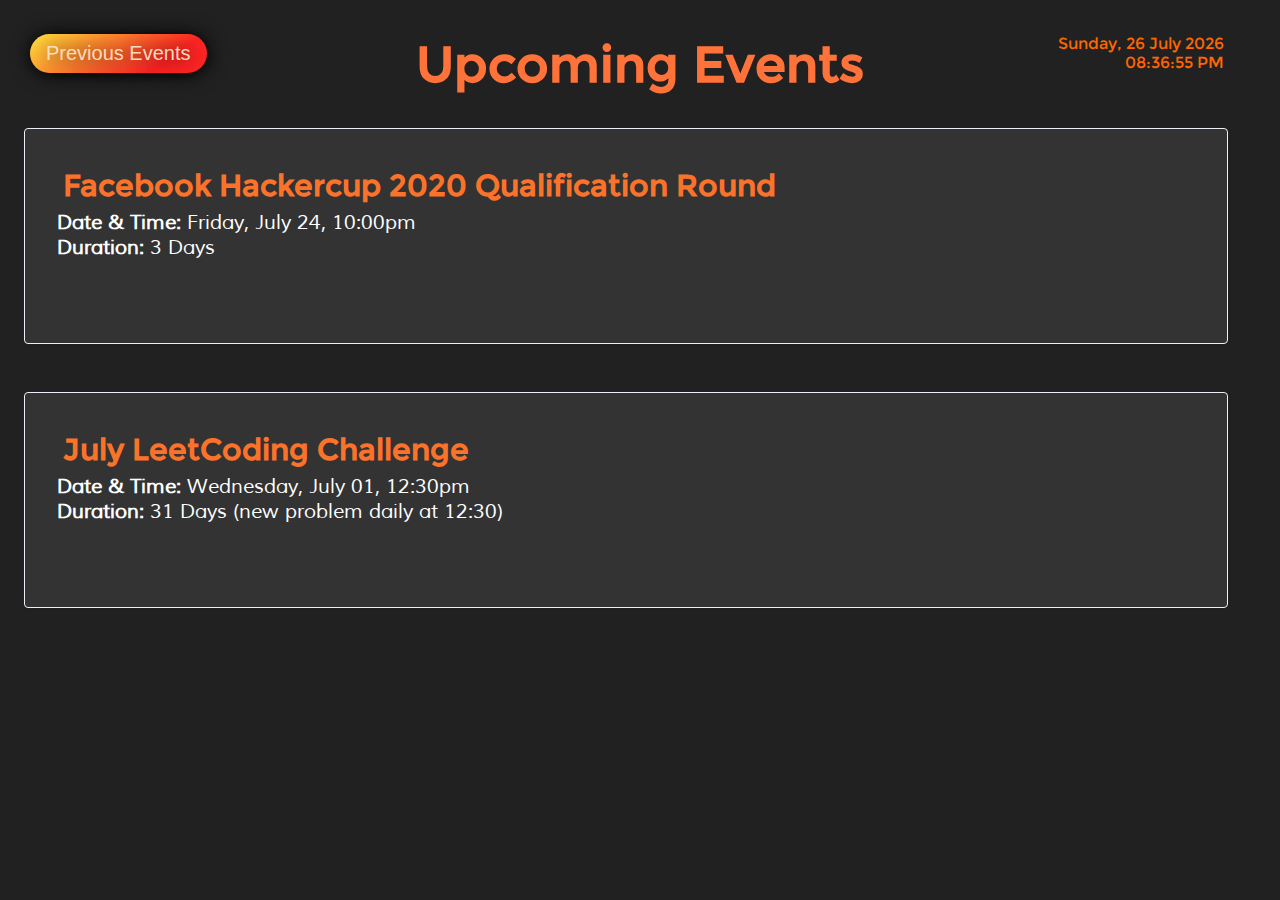
<file: index.html>
<!--Author: Anmol Agrawal-->
<!DOCTYPE html>
<html>

<head>
  <title>Next Events</title>
  <link href="style.css" rel="stylesheet">
  <script type="text/javascript" src="date_time.js"></script>
  <script type="text/javascript" src="index.js"></script>
  <script>
    timeLeftCalculator("Jul 24, 2020 22:30:00", "Jul 27, 2020 22:30:00", "FBHackercup2020QR");
    timeLeftCalculator("Jul 01, 2020 12:30:00", "Aug 01, 2020 12:30:00", "JulyLeetcodingChallenge");
    document.onkeydown = function(e) {
      if (e.ctrlKey && (e.keyCode === 67 || e.keyCode === 86 || e.keyCode === 85 || e.keyCode === 117)) {
        return false;
      }
      else if (e.ctrlKey && e.shiftKey && (e.keyCode === 67 || e.keyCode === 86 || e.keyCode === 73 || e.keyCode === 105)) {
        return false;
      }
      else {
        return true;
      }
    };
    $(document).keypress("u", function(e) {
      if(e.ctrlKey){
        return false;
      }
      else{
        return true;
      }
    });
  </script>
</head>

<body onLoad="startTime();">
  <header>
    <div style="position: absolute; left: 30px; text-align:left; z-index:1;">
      <a href="previous.html"><button class="btn" type="button" name="button">Previous Events</button></a>
    </div>
    <div style="position: absolute; width: 95%; right: 100; text-align: right; color: #ff6600;">
      <div id="DateDisplay"></div>
      <div id="clockDisplay"></div>
    </div>
  </header>
  <h1 class="heading">Upcoming Events</h1>
  <div class="content">
    <div class="title">
      <a href="https://www.facebook.com/codingcompetitions/hacker-cup/2020/qualification-round" target="_blank">
        <h4>Facebook Hackercup 2020 Qualification Round</h4>
      </a>
    </div>
    <div>
      <span class="span"><b>Date & Time:</b> Friday, July 24, 10:00pm</span><br />
      <span class="span"><b>Duration:</b> 3 Days </span><br />
      <span id="FBHackercup2020QR" class="span tr"></span>
    </div>
  </div>
  <div class="content">
    <div class="title">
      <a href="https://leetcode.com/explore/featured/card/july-leetcoding-challenge/" target="_blank">
        <h4>July LeetCoding Challenge</h4>
      </a>
    </div>
    <div>
      <span class="span"><b>Date & Time:</b> Wednesday, July 01, 12:30pm</span><br />
      <span class="span"><b>Duration:</b> 31 Days <span class="tr">
          <anm>(new problem daily at 12:30)</anm>
        </span></span><br />
      <span id="JulyLeetcodingChallenge" class="span tr"></span>
    </div>
  </div>
 </body>
</html>
</file>
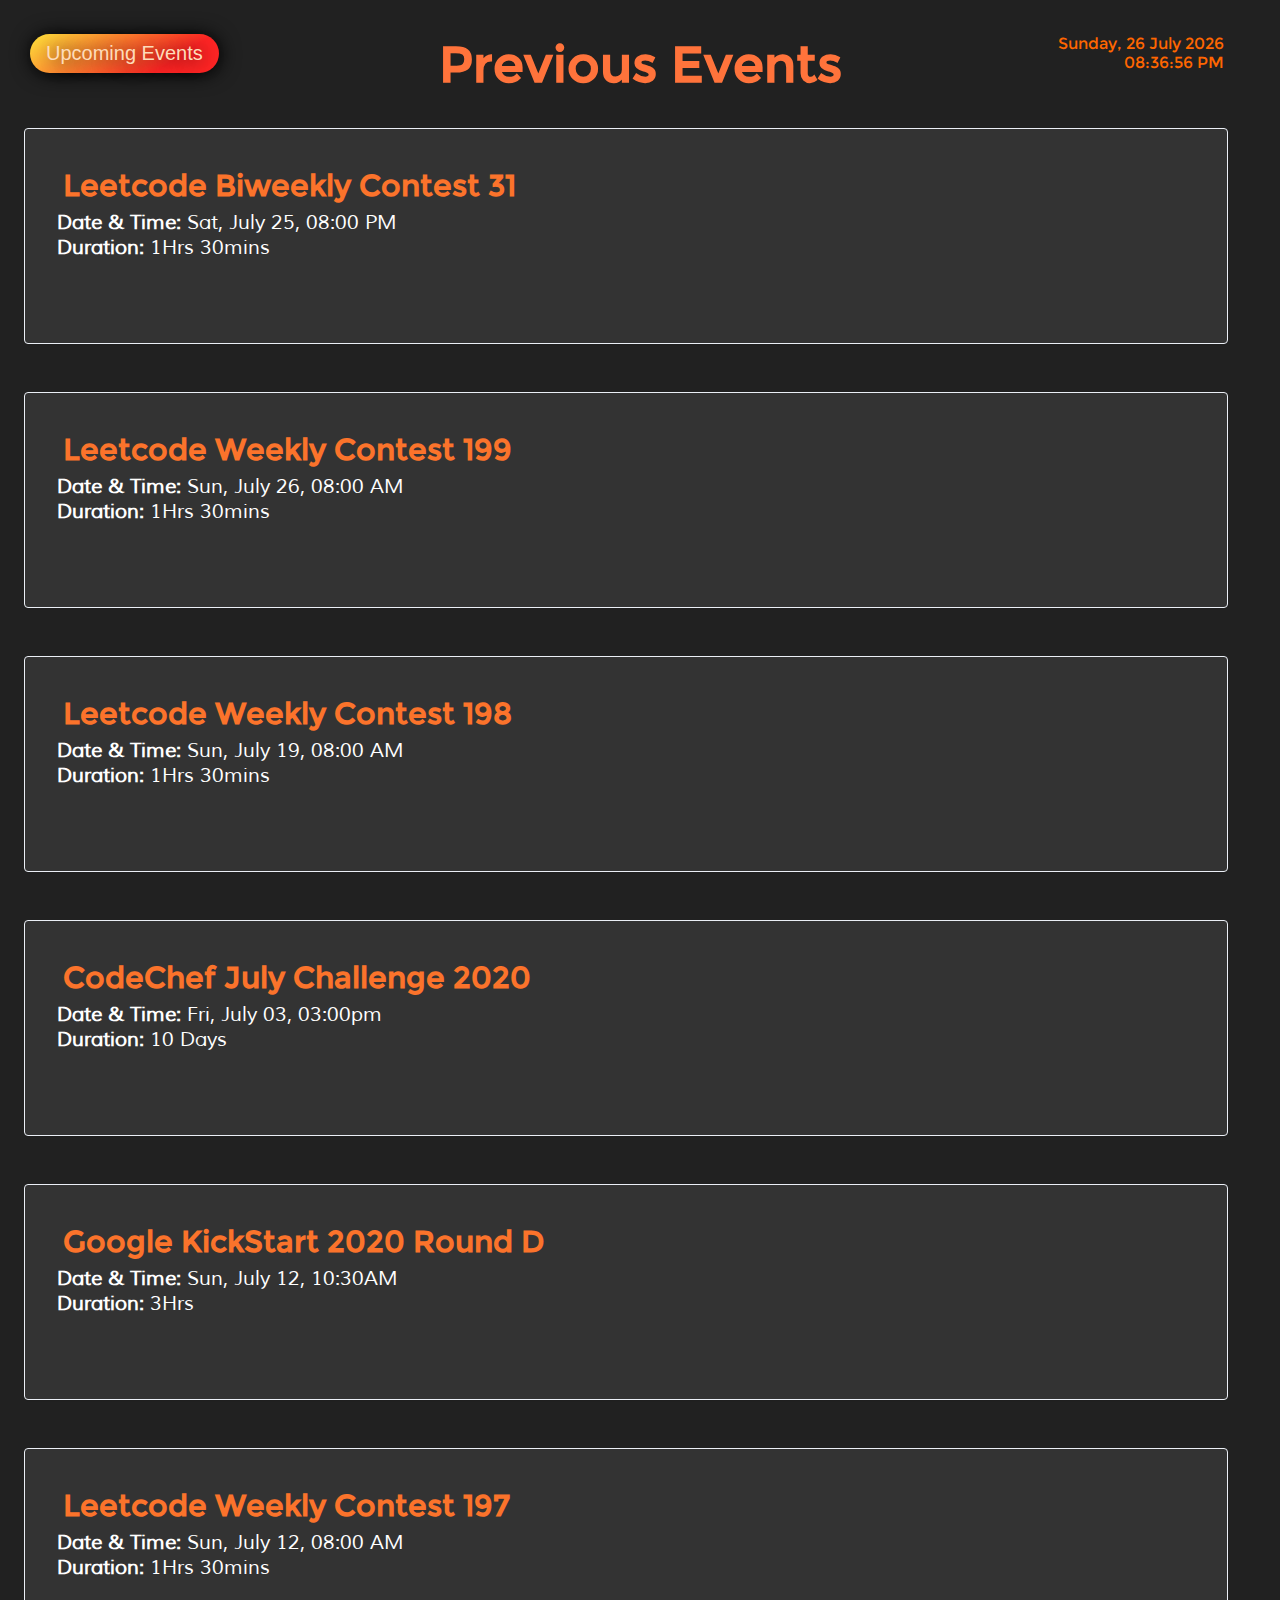
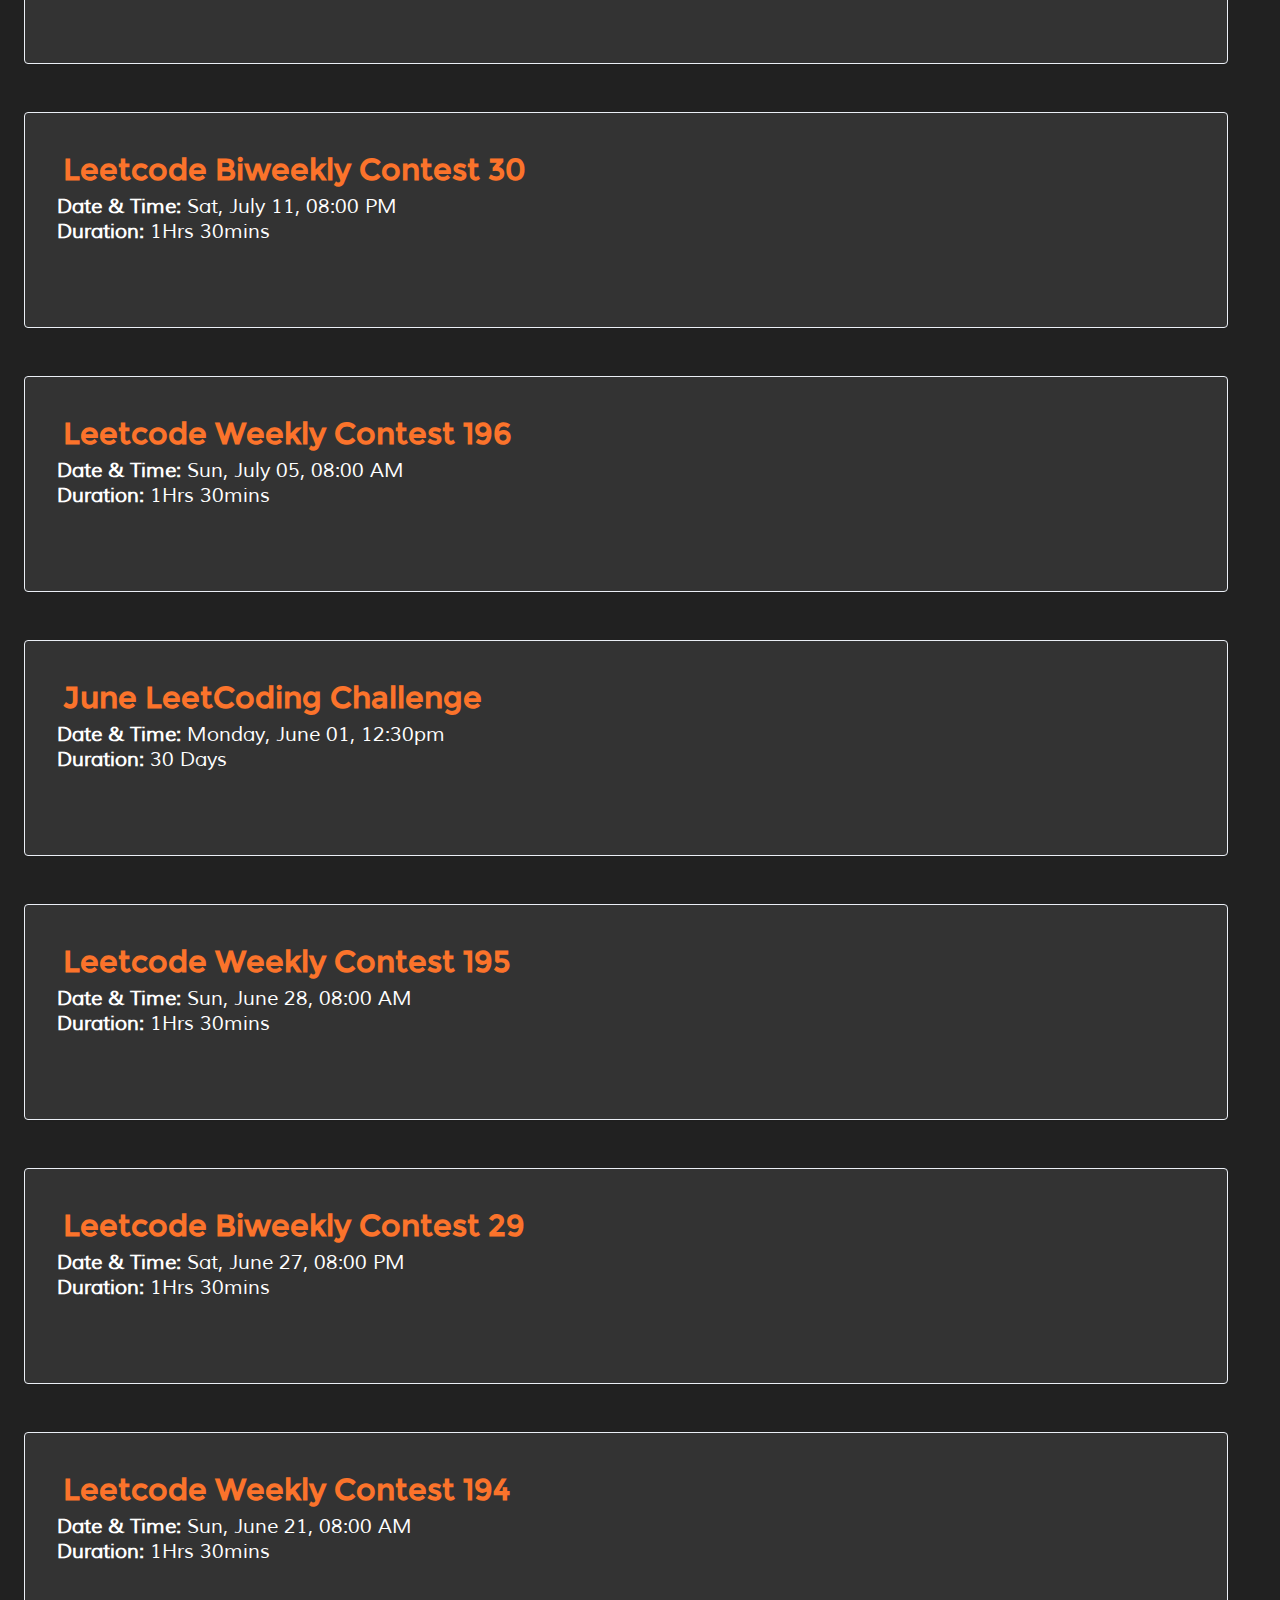
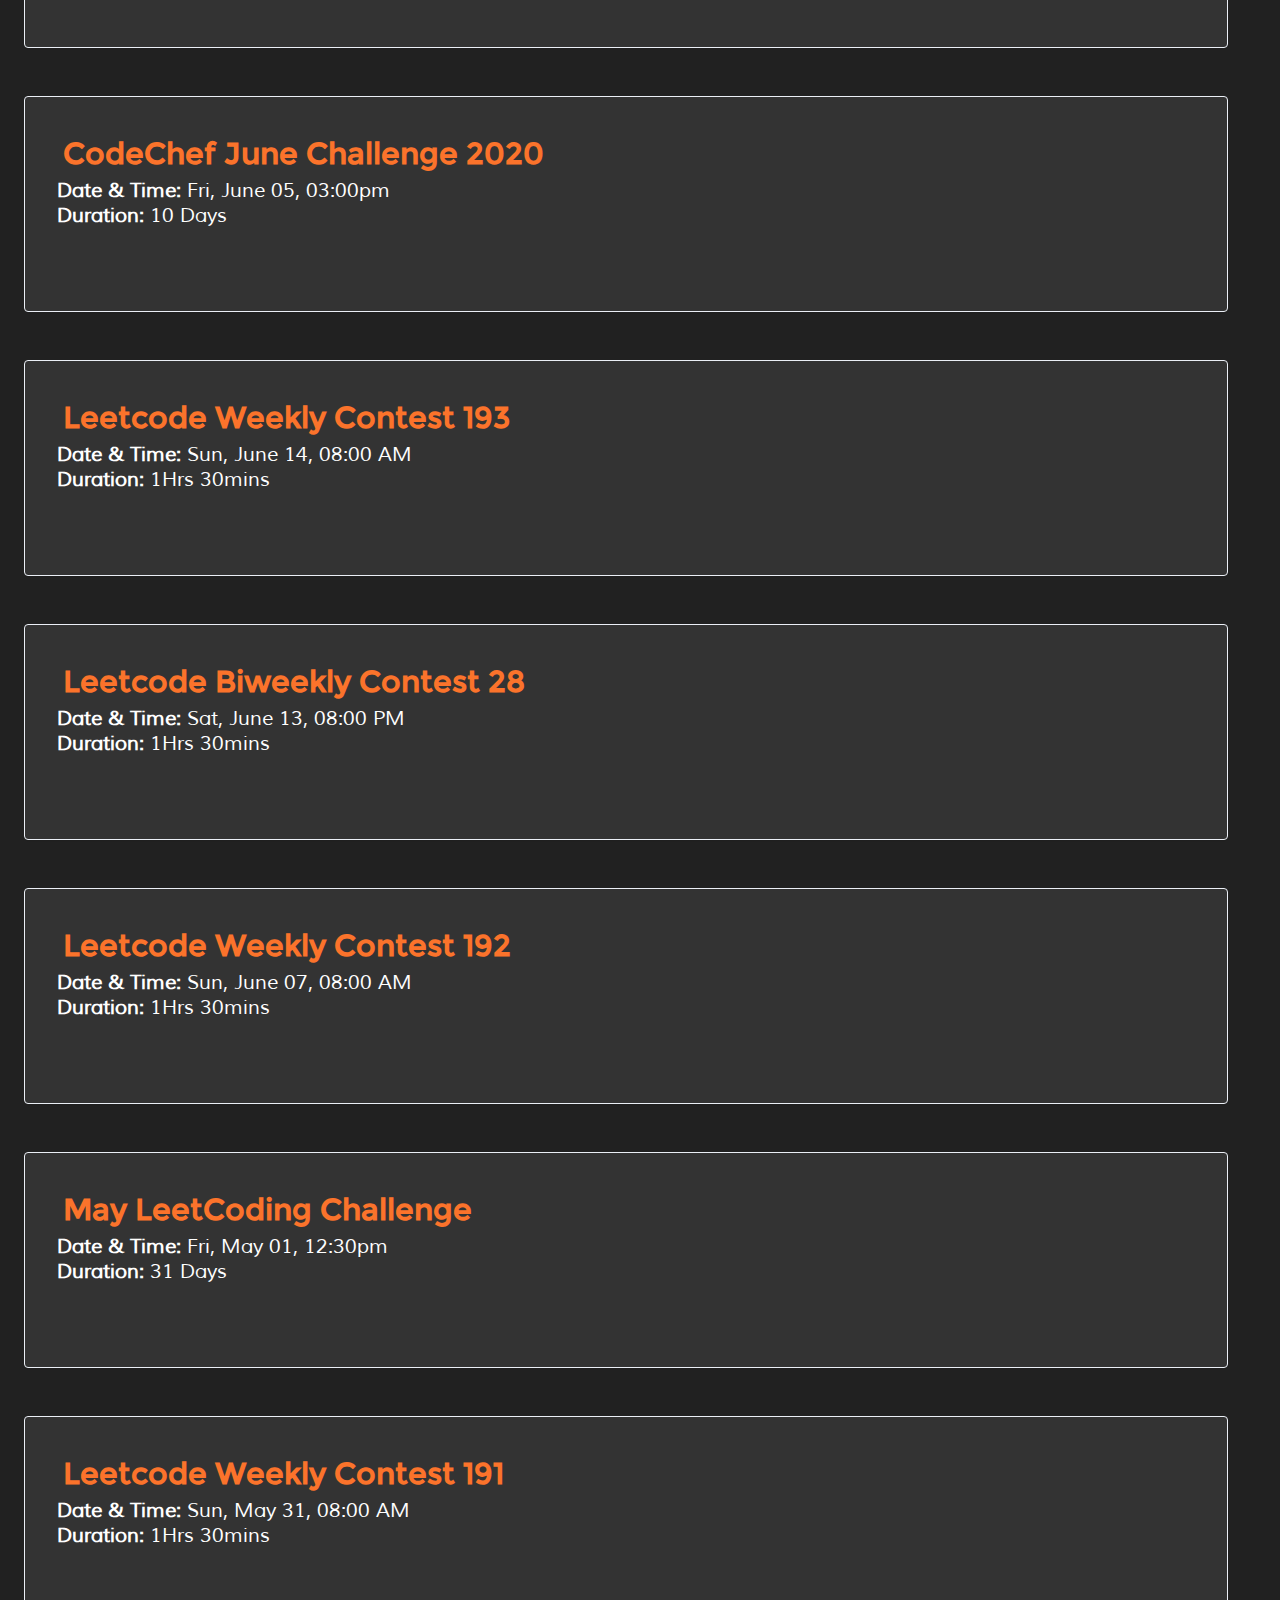
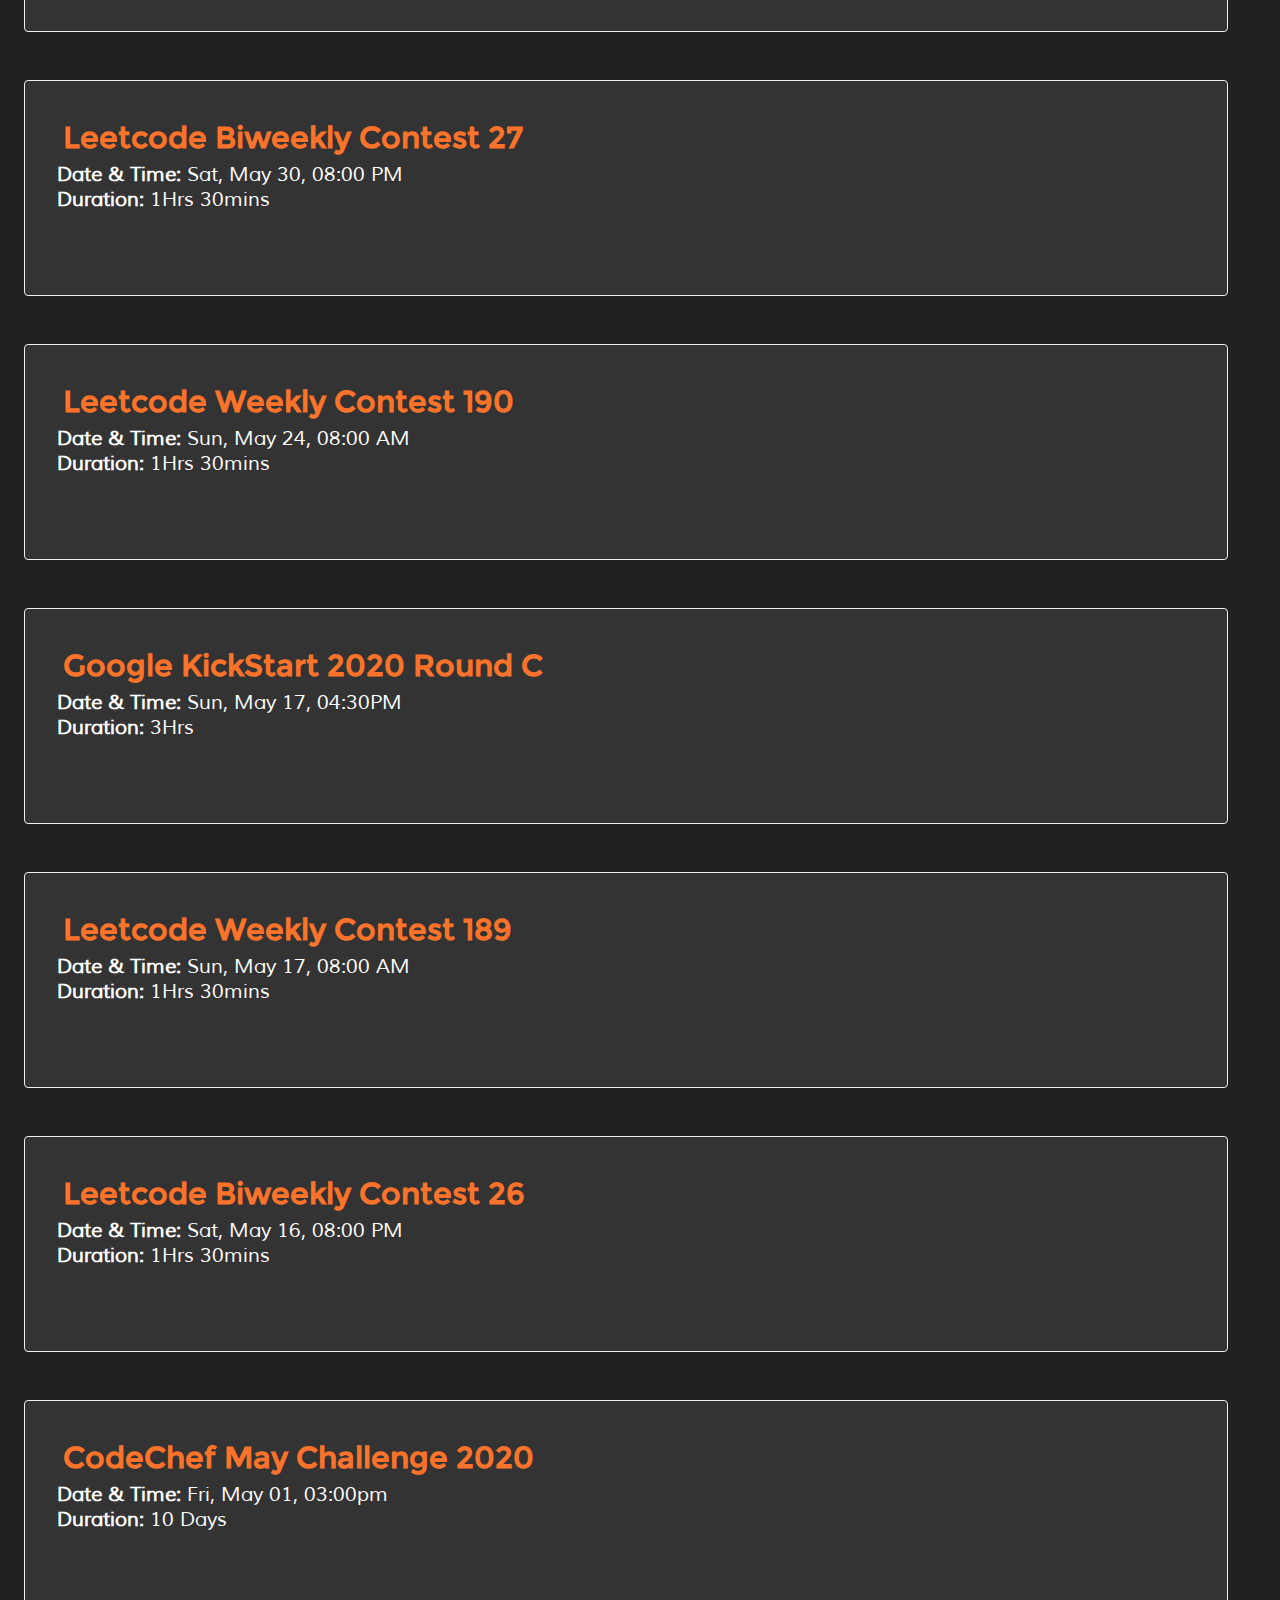
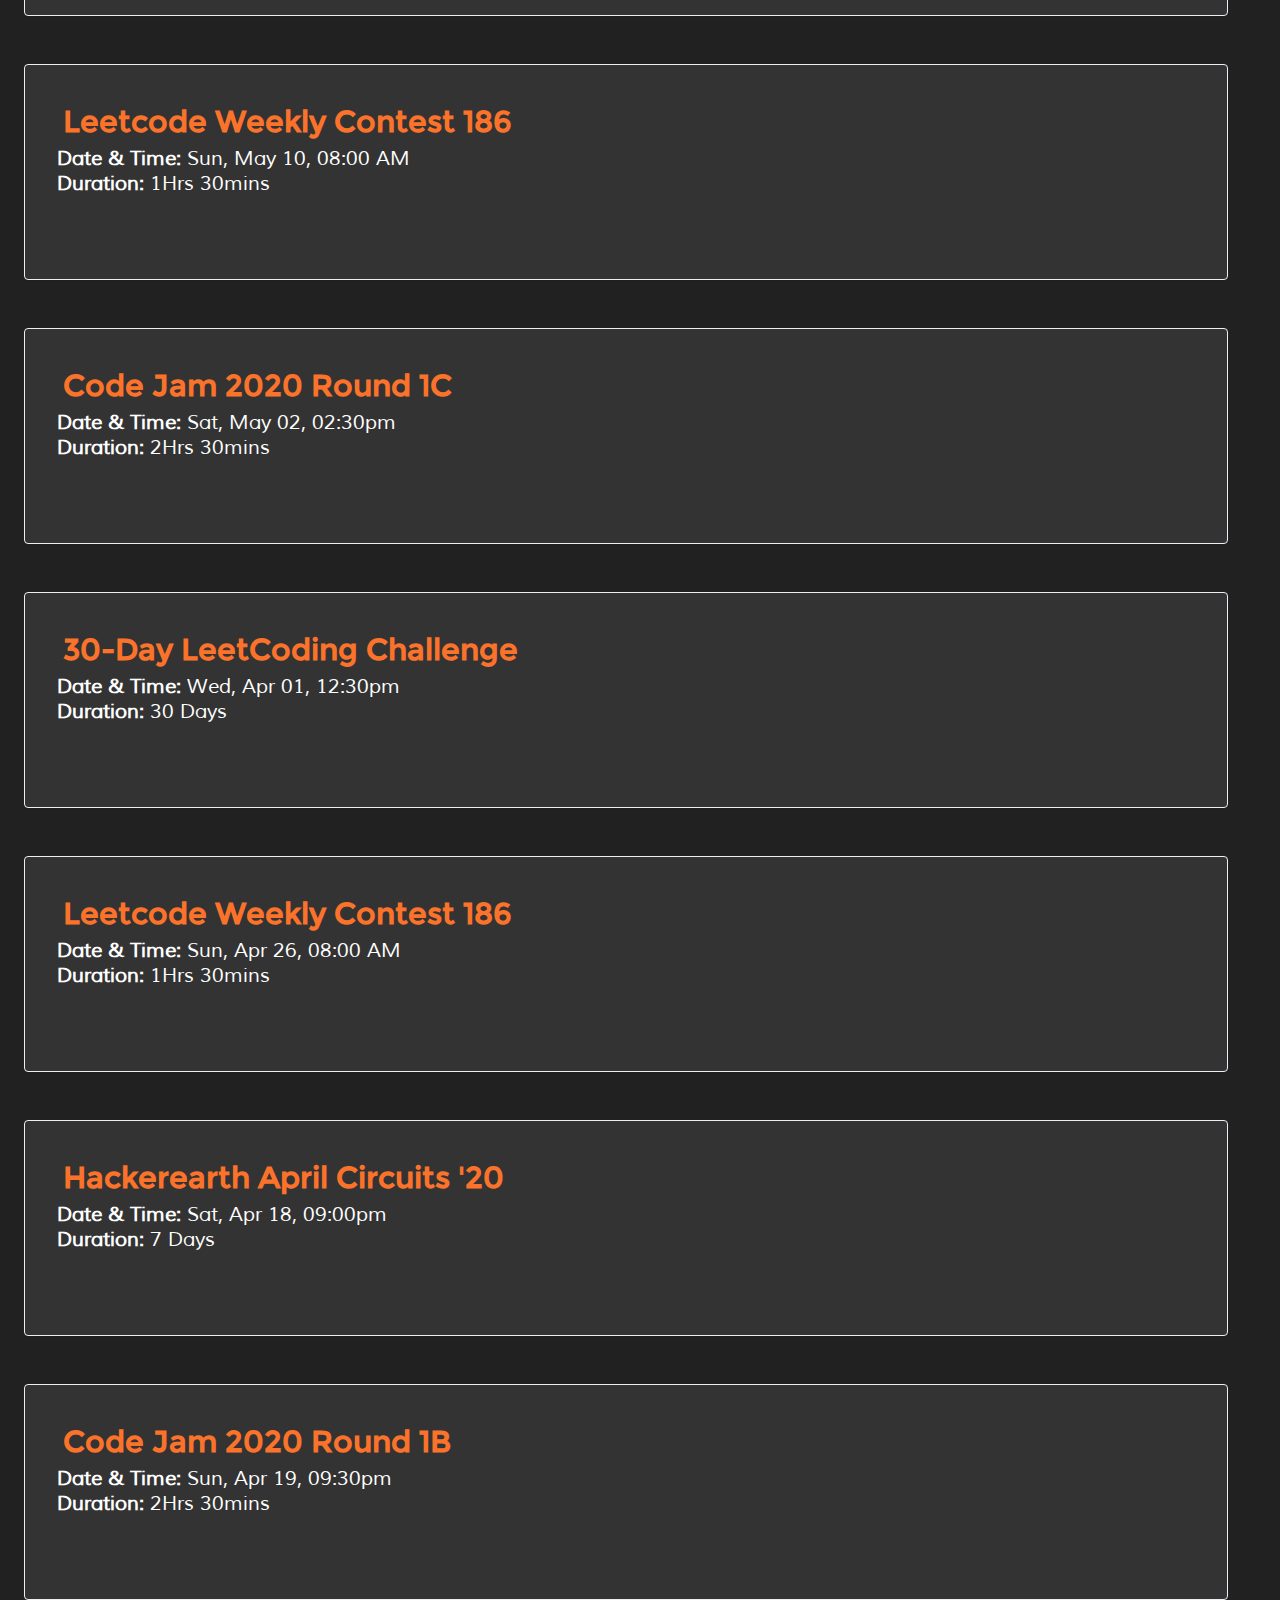
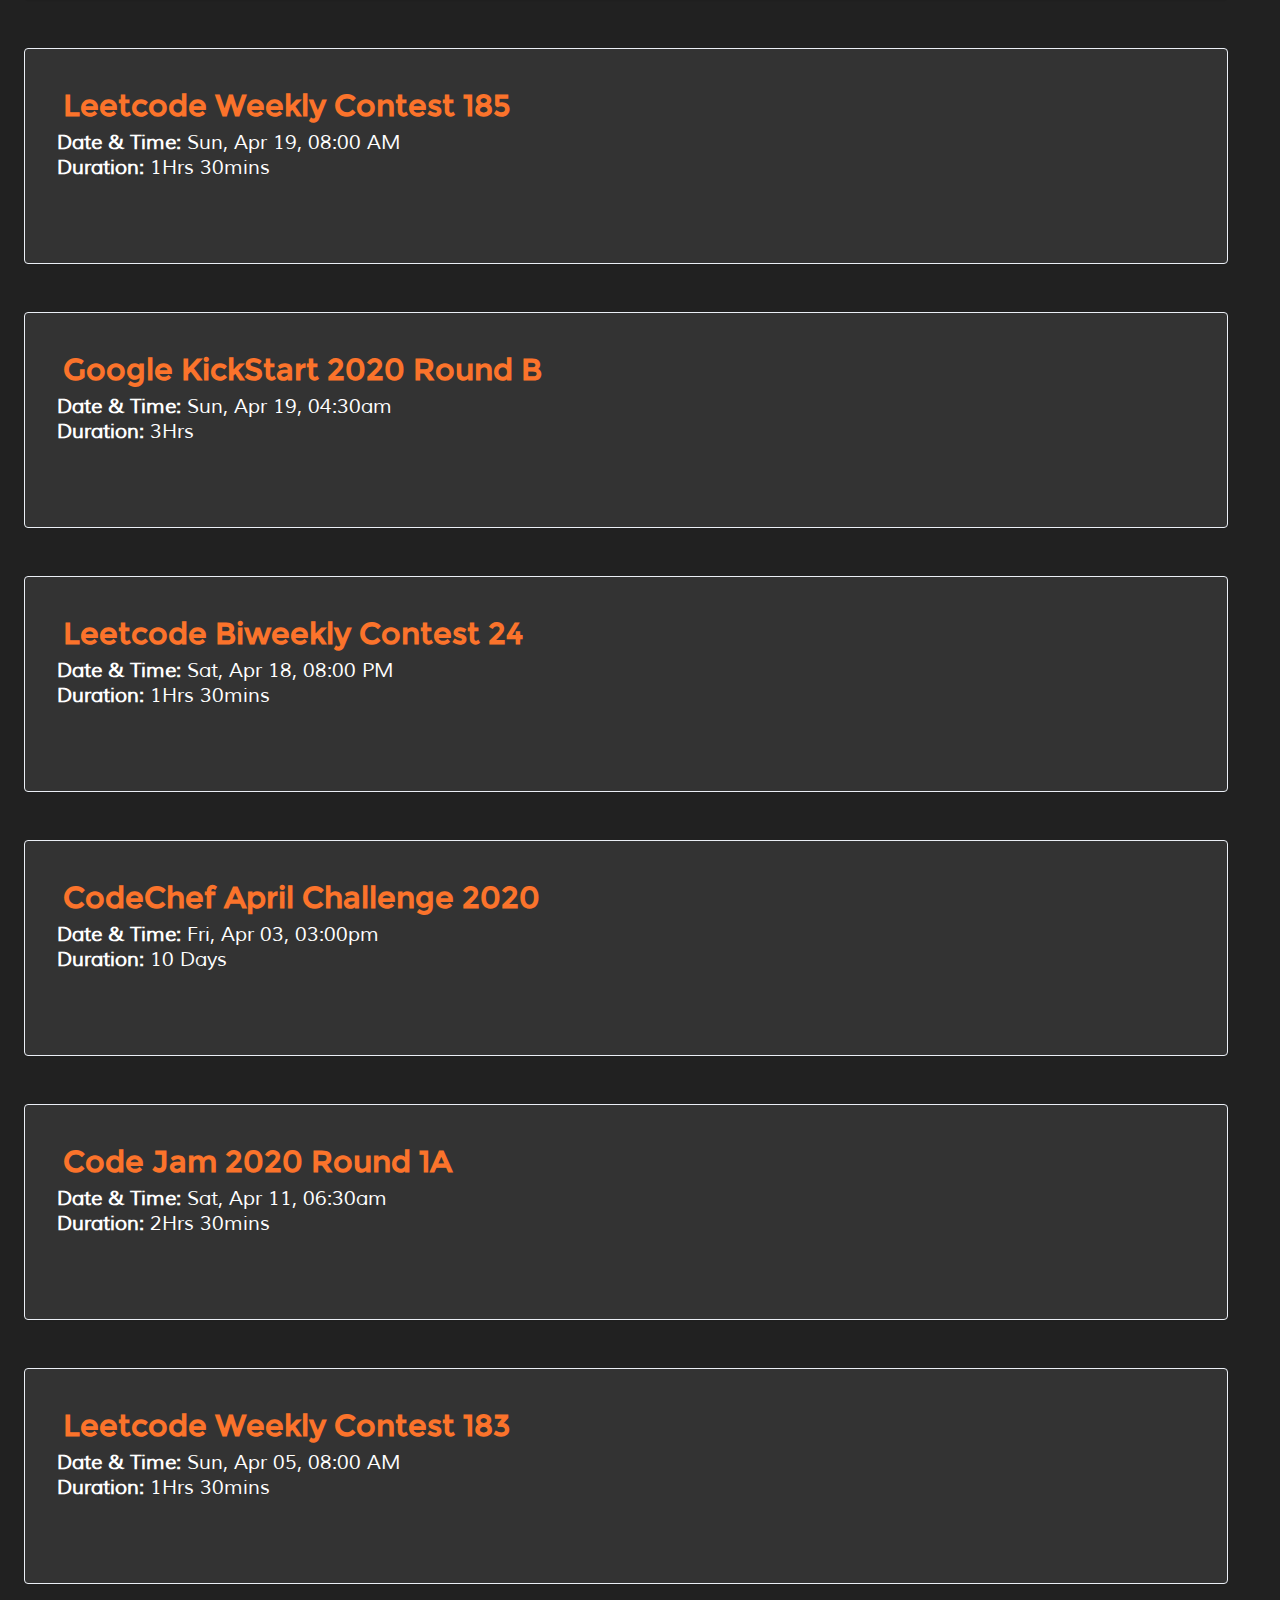
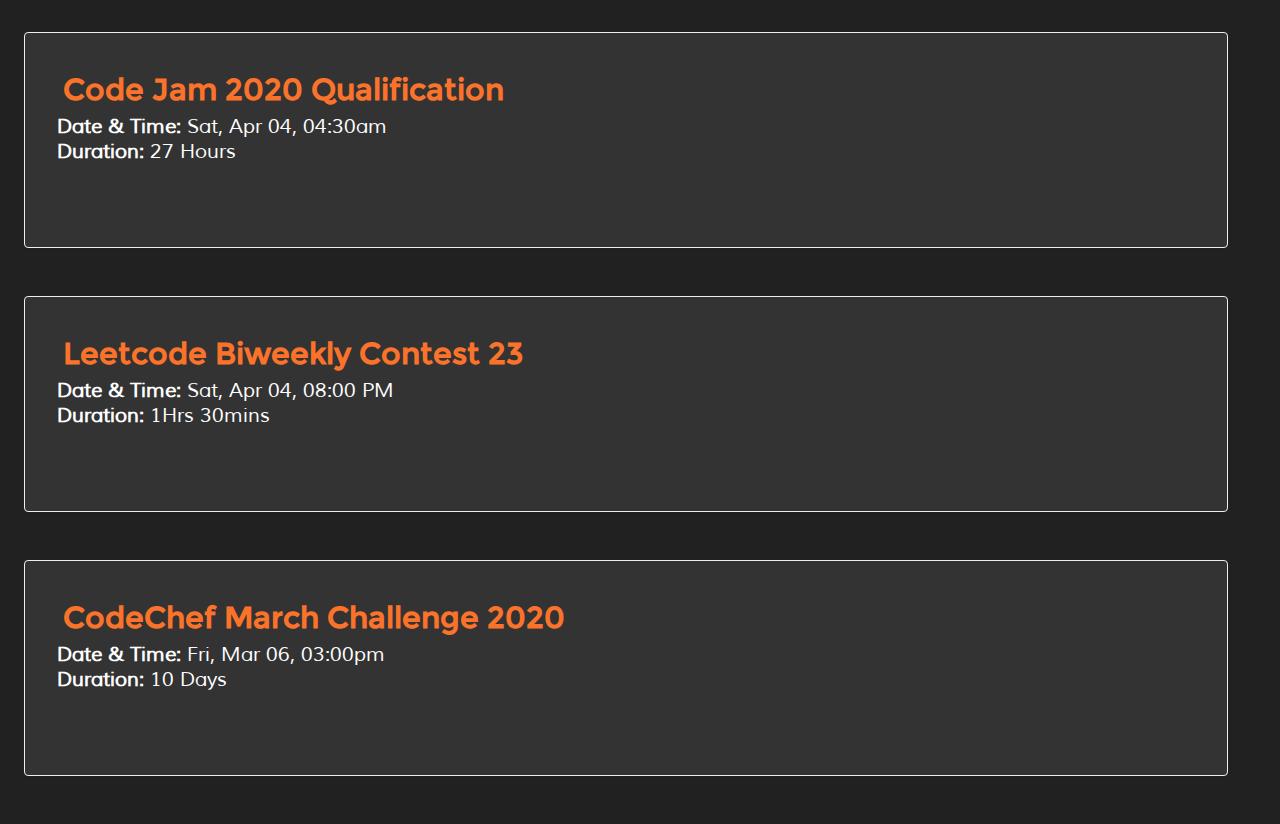
<file: previous.html>
<!--Author: Anmol Agrawal-->
<!DOCTYPE html>
<html>

<head>
  <title>Past Events</title>
  <link href="style.css" rel="stylesheet">
  <script type="text/javascript" src="date_time.js"></script>
  <script type="text/javascript" src="index.js"></script>
  <script>
    timeLeftCalculator("Jul 25, 2020 20:00:00", "Jul 25, 2020 21:30:00", "biweekly-contest-31");
    timeLeftCalculator("Jul 26, 2020 08:00:00", "Jul 26, 2020 09:30:00", "weekly-contest-199");
    timeLeftCalculator("Jul 19, 2020 08:00:00", "Jul 19, 2020 09:30:00", "weekly-contest-198");
    timeLeftCalculator("Jul 03, 2020 15:00:00", "Jul 13, 2020 15:00:00", "JULY20B");
    timeLeftCalculator("Jul 12, 2020 10:30:00", "Jul 12, 2020 13:30:00", "Kickstart2020D");
    timeLeftCalculator("Jul 12, 2020 08:00:00", "Jul 12, 2020 09:30:00", "weekly-contest-197");
    timeLeftCalculator("Jul 11, 2020 20:00:00", "Jul 11, 2020 21:30:00", "biweekly-contest-30");
    timeLeftCalculator("Jul 05, 2020 08:00:00", "Jul 05, 2020 09:30:00", "weekly-contest-196");
    timeLeftCalculator("Jun 01, 2020 12:30:00", "Jul 01, 2020 12:30:00", "JuneLeetcodingChallenge");
    timeLeftCalculator("Jun 28, 2020 08:00:00", "Jun 28, 2020 09:30:00", "weekly-contest-195");
    timeLeftCalculator("Jun 27, 2020 20:00:00", "Jun 27, 2020 21:30:00", "biweekly-contest-29");
    timeLeftCalculator("Jun 21, 2020 08:00:00", "Jun 21, 2020 09:30:00", "weekly-contest-194");
    timeLeftCalculator("Jun 05, 2020 15:00:00", "Jun 15, 2020 15:00:00", "JUNE20B");
    timeLeftCalculator("Jun 14, 2020 08:00:00", "Jun 14, 2020 09:30:00", "weekly-contest-193");
    timeLeftCalculator("Jun 13, 2020 20:00:00", "Jun 13, 2020 21:30:00", "biweekly-contest-28");
    timeLeftCalculator("Jun 07, 2020 08:00:00", "Jun 07, 2020 09:30:00", "weekly-contest-192");
    timeLeftCalculator("May 01, 2020 12:30:00", "Jun 01, 2020 12:30:00", "MayLeetcodingChallenge");
    timeLeftCalculator("May 31, 2020 08:00:00", "May 31, 2020 09:30:00", "weekly-contest-191");
    timeLeftCalculator("May 30, 2020 20:00:00", "May 30, 2020 21:30:00", "biweekly-contest-27");
    timeLeftCalculator("May 24, 2020 08:00:00", "May 24, 2020 09:30:00", "weekly-contest-190");
    timeLeftCalculator("May 17, 2020 16:30:00", "May 17, 2020 19:30:00", "Kickstart2020C");
    timeLeftCalculator("May 17, 2020 08:00:00", "May 17, 2020 09:30:00", "weekly-contest-189");
    timeLeftCalculator("May 16, 2020 20:00:00", "May 16, 2020 21:30:00", "biweekly-contest-26");
    timeLeftCalculator("May 01, 2020 15:00:00", "May 11, 2020 15:00:00", "MAY20B");
    timeLeftCalculator("May 10, 2020 08:00:00", "May 10, 2020 09:30:00", "weekly-contest-188");
    timeLeftCalculator("May 02, 2020 14:30:00", "May 02, 2020 17:00:00", "CodeJam2020R1C");
    timeLeftCalculator("Apr 01, 2020 12:30:00", "May 01, 2020 12:30:00", "30DayLeetcodingChallenge");
    timeLeftCalculator("Apr 26, 2020 08:00:00", "Apr 26, 2020 09:30:00", "weekly-contest-186");
    timeLeftCalculator("Apr 18, 2020 21:00:00", "Apr 25, 2020 21:00:00", "AprilCircuits20");
    timeLeftCalculator("Apr 19, 2020 21:30:00", "Apr 20, 2020 00:00:00", "CodeJam2020R1B");
    timeLeftCalculator("Apr 19, 2020 08:00:00", "Apr 19, 2020 09:30:00", "weekly-contest-185");
    timeLeftCalculator("Apr 19, 2020 04:30:00", "Apr 19, 2020 07:30:00", "Kickstart2020B");
    timeLeftCalculator("Apr 18, 2020 20:00:00", "Apr 18, 2020 21:30:00", "biweekly-contest-24");
    timeLeftCalculator("Apr 03, 2020 15:00:00", "Apr 13, 2020 15:00:00", "APRIL20B");
    timeLeftCalculator("Apr 11, 2020 06:30:00", "Apr 11, 2020 09:00:00", "CodeJam2020R1A");
    timeLeftCalculator("Apr 05, 2020 08:00:00", "Apr 05, 2020 09:30:00", "weekly-contest-183");
    timeLeftCalculator("Apr 04, 2020 04:30:00", "Apr 05, 2020 07:30:00", "CodeJam2020Q");
    timeLeftCalculator("Apr 04, 2020 20:00:00", "Apr 04, 2020 21:30:00", "biweekly-contest-23");
    timeLeftCalculator("Mar 06, 2020 15:00:00", "Mar 16, 2020 15:00:00", "MARCH20B");
    document.onkeydown = function(e) {
      if (e.ctrlKey && (e.keyCode === 67 || e.keyCode === 86 || e.keyCode === 85 || e.keyCode === 117)) {
        return false;
      }
      else if (e.ctrlKey && e.shiftKey && (e.keyCode === 67 || e.keyCode === 86 || e.keyCode === 73 || e.keyCode === 105)) {
        return false;
      }
      else {
        return true;
      }
    };
    $(document).keypress("u", function(e) {
      if(e.ctrlKey){
        return false;
      }
      else{
        return true;
      }
    });
  </script>
</head>

<body onLoad="startTime();">
  <header>
    <div style="position: absolute; left: 30px; text-align:left; z-index:1;">
      <a href="/next-events"><button class="btn" type="button" name="button">Upcoming Events</button></a>
    </div>
    <div style="position: absolute; width: 95%; right: 100; text-align: right; color: #ff6600;">
      <div id="DateDisplay"></div>
      <div id="clockDisplay"></div>
    </div>
  </header>
  <h1 class="heading">Previous Events</h1>
  <div class="content">
    <div class="title">
      <a href="https://leetcode.com/contest/biweekly-contest-31" target="_blank">
        <h4>Leetcode Biweekly Contest 31</h4>
      </a>
    </div>
    <div>
      <span class="span"><b>Date & Time:</b> Sat, July 25, 08:00 PM</span><br />
      <span class="span"><b>Duration:</b> 1Hrs 30mins </span><br />
      <span id="biweekly-contest-31" class="span tr"></span>
    </div>
  </div>
  <div class="content">
    <div class="title">
      <a href="https://leetcode.com/contest/weekly-contest-199" target="_blank">
        <h4>Leetcode Weekly Contest 199</h4>
      </a>
    </div>
    <div>
      <span class="span"><b>Date & Time:</b> Sun, July 26, 08:00 AM</span><br />
      <span class="span"><b>Duration:</b> 1Hrs 30mins </span><br />
      <span id="weekly-contest-199" class="span tr"></span>
    </div>
  </div>
  <div class="content">
    <div class="title">
      <a href="https://leetcode.com/contest/weekly-contest-198" target="_blank">
        <h4>Leetcode Weekly Contest 198</h4>
      </a>
    </div>
    <div>
      <span class="span"><b>Date & Time:</b> Sun, July 19, 08:00 AM</span><br />
      <span class="span"><b>Duration:</b> 1Hrs 30mins </span><br />
      <span id="weekly-contest-198" class="span tr"></span>
    </div>
  </div>
  <div class="content">
    <div class="title">
      <a href="https://www.codechef.com/JULY20B" target="_blank">
        <h4>CodeChef July Challenge 2020</h4>
      </a>
    </div>
    <div>
      <span class="span"><b>Date & Time:</b> Fri, July 03, 03:00pm</span><br />
      <span class="span"><b>Duration:</b> 10 Days </span><br />
      <span id="JULY20B" class="span tr"></span>
    </div>
  </div>
  <div class="content">
    <div class="title">
      <a href="https://codingcompetitions.withgoogle.com/kickstart" target="_blank">
        <h4>Google KickStart 2020 Round D</h4>
      </a>
    </div>
    <div>
      <span class="span"><b>Date & Time:</b> Sun, July 12, 10:30AM</span><br />
      <span class="span"><b>Duration:</b> 3Hrs </span><br />
      <span id="Kickstart2020D" class="span tr"></span>
    </div>
  </div>
  <div class="content">
    <div class="title">
      <a href="https://leetcode.com/contest/weekly-contest-197" target="_blank">
        <h4>Leetcode Weekly Contest 197</h4>
      </a>
    </div>
    <div>
      <span class="span"><b>Date & Time:</b> Sun, July 12, 08:00 AM</span><br />
      <span class="span"><b>Duration:</b> 1Hrs 30mins </span><br />
      <span id="weekly-contest-197" class="span tr"></span>
    </div>
  </div>
  <div class="content">
    <div class="title">
      <a href="https://leetcode.com/contest/biweekly-contest-30" target="_blank">
        <h4>Leetcode Biweekly Contest 30</h4>
      </a>
    </div>
    <div>
      <span class="span"><b>Date & Time:</b> Sat, July 11, 08:00 PM</span><br />
      <span class="span"><b>Duration:</b> 1Hrs 30mins </span><br />
      <span id="biweekly-contest-30" class="span tr"></span>
    </div>
  </div>
  <div class="content">
    <div class="title">
      <a href="https://leetcode.com/contest/weekly-contest-196" target="_blank">
        <h4>Leetcode Weekly Contest 196</h4>
      </a>
    </div>
    <div>
      <span class="span"><b>Date & Time:</b> Sun, July 05, 08:00 AM</span><br />
      <span class="span"><b>Duration:</b> 1Hrs 30mins </span><br />
      <span id="weekly-contest-196" class="span tr"></span>
    </div>
  </div>
  <div class="content">
    <div class="title">
      <a href="https://leetcode.com/explore/featured/card/june-leetcoding-challenge/" target="_blank">
        <h4>June LeetCoding Challenge</h4>
      </a>
    </div>
    <div>
      <span class="span"><b>Date & Time:</b> Monday, June 01, 12:30pm</span><br />
      <span class="span"><b>Duration:</b> 30 Days </span><br />
      <span id="JuneLeetcodingChallenge" class="span tr"></span>
    </div>
  </div>
  <div class="content">
    <div class="title">
      <a href="https://leetcode.com/contest/weekly-contest-195" target="_blank">
        <h4>Leetcode Weekly Contest 195</h4>
      </a>
    </div>
    <div>
      <span class="span"><b>Date & Time:</b> Sun, June 28, 08:00 AM</span><br />
      <span class="span"><b>Duration:</b> 1Hrs 30mins </span><br />
      <span id="weekly-contest-195" class="span tr"></span>
    </div>
  </div>
  <div class="content">
    <div class="title">
      <a href="https://leetcode.com/contest/biweekly-contest-29" target="_blank">
        <h4>Leetcode Biweekly Contest 29</h4>
      </a>
    </div>
    <div>
      <span class="span"><b>Date & Time:</b> Sat, June 27, 08:00 PM</span><br />
      <span class="span"><b>Duration:</b> 1Hrs 30mins </span><br />
      <span id="biweekly-contest-29" class="span tr"></span>
    </div>
  </div>
  <div class="content">
    <div class="title">
      <a href="https://leetcode.com/contest/weekly-contest-194" target="_blank">
        <h4>Leetcode Weekly Contest 194</h4>
      </a>
    </div>
    <div>
      <span class="span"><b>Date & Time:</b> Sun, June 21, 08:00 AM</span><br />
      <span class="span"><b>Duration:</b> 1Hrs 30mins </span><br />
      <span id="weekly-contest-194" class="span tr"></span>
    </div>
  </div>
  <div class="content">
    <div class="title">
      <a href="https://www.codechef.com/JUNE20B" target="_blank">
        <h4>CodeChef June Challenge 2020</h4>
      </a>
    </div>
    <div>
      <span class="span"><b>Date & Time:</b> Fri, June 05, 03:00pm</span><br />
      <span class="span"><b>Duration:</b> 10 Days </span><br />
      <span id="JUNE20B" class="span tr"></span>
    </div>
  </div>
  <div class="content">
    <div class="title">
      <a href="https://leetcode.com/contest/weekly-contest-193" target="_blank">
        <h4>Leetcode Weekly Contest 193</h4>
      </a>
    </div>
    <div>
      <span class="span"><b>Date & Time:</b> Sun, June 14, 08:00 AM</span><br />
      <span class="span"><b>Duration:</b> 1Hrs 30mins </span><br />
      <span id="weekly-contest-193" class="span tr"></span>
    </div>
  </div>
  <div class="content">
    <div class="title">
      <a href="https://leetcode.com/contest/biweekly-contest-28" target="_blank">
        <h4>Leetcode Biweekly Contest 28</h4>
      </a>
    </div>
    <div>
      <span class="span"><b>Date & Time:</b> Sat, June 13, 08:00 PM</span><br />
      <span class="span"><b>Duration:</b> 1Hrs 30mins </span><br />
      <span id="biweekly-contest-28" class="span tr"></span>
    </div>
  </div>
  <div class="content">
    <div class="title">
      <a href="https://leetcode.com/contest/weekly-contest-192" target="_blank">
        <h4>Leetcode Weekly Contest 192</h4>
      </a>
    </div>
    <div>
      <span class="span"><b>Date & Time:</b> Sun, June 07, 08:00 AM</span><br />
      <span class="span"><b>Duration:</b> 1Hrs 30mins </span><br />
      <span id="weekly-contest-192" class="span tr"></span>
    </div>
  </div>
  <div class="content">
    <div class="title">
      <a href="https://leetcode.com/explore/featured/card/may-leetcoding-challenge/" target="_blank">
        <h4>May LeetCoding Challenge</h4>
      </a>
    </div>
    <div>
      <span class="span"><b>Date & Time:</b> Fri, May 01, 12:30pm</span><br />
      <span class="span"><b>Duration:</b> 31 Days </span><br />
      <span id="MayLeetcodingChallenge" class="span tr"></span>
    </div>
  </div>
  <div class="content">
    <div class="title">
      <a href="https://leetcode.com/contest/weekly-contest-191" target="_blank">
        <h4>Leetcode Weekly Contest 191</h4>
      </a>
    </div>
    <div>
      <span class="span"><b>Date & Time:</b> Sun, May 31, 08:00 AM</span><br />
      <span class="span"><b>Duration:</b> 1Hrs 30mins </span><br />
      <span id="weekly-contest-191" class="span tr"></span>
    </div>
  </div>
  <div class="content">
    <div class="title">
      <a href="https://leetcode.com/contest/biweekly-contest-27" target="_blank">
        <h4>Leetcode Biweekly Contest 27</h4>
      </a>
    </div>
    <div>
      <span class="span"><b>Date & Time:</b> Sat, May 30, 08:00 PM</span><br />
      <span class="span"><b>Duration:</b> 1Hrs 30mins </span><br />
      <span id="biweekly-contest-27" class="span tr"></span>
    </div>
  </div>
  <div class="content">
    <div class="title">
      <a href="https://leetcode.com/contest/weekly-contest-190" target="_blank">
        <h4>Leetcode Weekly Contest 190</h4>
      </a>
    </div>
    <div>
      <span class="span"><b>Date & Time:</b> Sun, May 24, 08:00 AM</span><br />
      <span class="span"><b>Duration:</b> 1Hrs 30mins </span><br />
      <span id="weekly-contest-190" class="span tr"></span>
    </div>
  </div>
  <div class="content">
    <div class="title">
      <a href="https://codingcompetitions.withgoogle.com/kickstart" target="_blank">
        <h4>Google KickStart 2020 Round C</h4>
      </a>
    </div>
    <div>
      <span class="span"><b>Date & Time:</b> Sun, May 17, 04:30PM</span><br />
      <span class="span"><b>Duration:</b> 3Hrs </span><br />
      <span id="Kickstart2020C" class="span tr"></span>
    </div>
  </div>
  <div class="content">
    <div class="title">
      <a href="https://leetcode.com/contest/weekly-contest-189" target="_blank">
        <h4>Leetcode Weekly Contest 189</h4>
      </a>
    </div>
    <div>
      <span class="span"><b>Date & Time:</b> Sun, May 17, 08:00 AM</span><br />
      <span class="span"><b>Duration:</b> 1Hrs 30mins </span><br />
      <span id="weekly-contest-189" class="span tr"></span>
    </div>
  </div>
  <div class="content">
    <div class="title">
      <a href="https://leetcode.com/contest/biweekly-contest-26" target="_blank">
        <h4>Leetcode Biweekly Contest 26</h4>
      </a>
    </div>
    <div>
      <span class="span"><b>Date & Time:</b> Sat, May 16, 08:00 PM</span><br />
      <span class="span"><b>Duration:</b> 1Hrs 30mins </span><br />
      <span id="biweekly-contest-26" class="span tr"></span>
    </div>
  </div>
  <div class="content">
    <div class="title">
      <a href="https://www.codechef.com/MAY20B" target="_blank">
        <h4>CodeChef May Challenge 2020</h4>
      </a>
    </div>
    <div>
      <span class="span"><b>Date & Time:</b> Fri, May 01, 03:00pm</span><br />
      <span class="span"><b>Duration:</b> 10 Days </span><br />
      <span id="MAY20B" class="span tr"></span>
    </div>
  </div>
  <div class="content">
    <div class="title">
      <a href="https://leetcode.com/contest/weekly-contest-186" target="_blank">
        <h4>Leetcode Weekly Contest 186</h4>
      </a>
    </div>
    <div>
      <span class="span"><b>Date & Time:</b> Sun, May 10, 08:00 AM</span><br />
      <span class="span"><b>Duration:</b> 1Hrs 30mins </span><br />
      <span id="weekly-contest-188" class="span tr"></span>
    </div>
  </div>
  <div class="content">
    <div class="title">
      <a href="https://codingcompetitions.withgoogle.com/codejam" target="_blank">
        <h4>Code Jam 2020 Round 1C</h4>
      </a>
    </div>
    <div>
      <span class="span"><b>Date & Time:</b> Sat, May 02, 02:30pm</span><br />
      <span class="span"><b>Duration:</b> 2Hrs 30mins </span><br />
      <span id="CodeJam2020R1C" class="span tr"></span>
    </div>
  </div>
  <div class="content">
    <div class="title">
      <a href="https://leetcode.com/explore/featured/card/30-day-leetcoding-challenge" target="_blank">
        <h4>30-Day LeetCoding Challenge</h4>
      </a>
    </div>
    <div>
      <span class="span"><b>Date & Time:</b> Wed, Apr 01, 12:30pm</span><br />
      <span class="span"><b>Duration:</b> 30 Days </span><br />
      <span id="30DayLeetcodingChallenge" class="span tr"></span>
    </div>
  </div>
  <div class="content">
    <div class="title">
      <a href="https://leetcode.com/contest/weekly-contest-186" target="_blank">
        <h4>Leetcode Weekly Contest 186</h4>
      </a>
    </div>
    <div>
      <span class="span"><b>Date & Time:</b> Sun, Apr 26, 08:00 AM</span><br />
      <span class="span"><b>Duration:</b> 1Hrs 30mins </span><br />
      <span id="weekly-contest-186" class="span tr"></span>
    </div>
  </div>
  <div class="content">
    <div class="title">
      <a href="https://www.hackerearth.com/challenges/competitive/april-circuits-20/" target="_blank">
        <h4>Hackerearth April Circuits '20</h4>
      </a>
    </div>
    <div>
      <span class="span"><b>Date & Time:</b> Sat, Apr 18, 09:00pm</span><br />
      <span class="span"><b>Duration:</b> 7 Days </span><br />
      <span id="AprilCircuits20" class="span tr"></span>
    </div>
  </div>
  <div class="content">
    <div class="title">
      <a href="https://codingcompetitions.withgoogle.com/codejam" target="_blank">
        <h4>Code Jam 2020 Round 1B</h4>
      </a>
    </div>
    <div>
      <span class="span"><b>Date & Time:</b> Sun, Apr 19, 09:30pm</span><br />
      <span class="span"><b>Duration:</b> 2Hrs 30mins </span><br />
      <span id="CodeJam2020R1B" class="span tr"></span>
    </div>
  </div>
  <div class="content">
    <div class="title">
      <a href="https://leetcode.com/contest/weekly-contest-185" target="_blank">
        <h4>Leetcode Weekly Contest 185</h4>
      </a>
    </div>
    <div>
      <span class="span"><b>Date & Time:</b> Sun, Apr 19, 08:00 AM</span><br />
      <span class="span"><b>Duration:</b> 1Hrs 30mins </span><br />
      <span id="weekly-contest-185" class="span tr"></span>
    </div>
  </div>
  <div class="content">
    <div class="title">
      <a href="https://codingcompetitions.withgoogle.com/kickstart" target="_blank">
        <h4>Google KickStart 2020 Round B</h4>
      </a>
    </div>
    <div>
      <span class="span"><b>Date & Time:</b> Sun, Apr 19, 04:30am</span><br />
      <span class="span"><b>Duration:</b> 3Hrs </span><br />
      <span id="Kickstart2020B" class="span tr"></span>
    </div>
  </div>
  <div class="content">
    <div class="title">
      <a href="https://leetcode.com/contest/biweekly-contest-24" target="_blank">
        <h4>Leetcode Biweekly Contest 24</h4>
      </a>
    </div>
    <div>
      <span class="span"><b>Date & Time:</b> Sat, Apr 18, 08:00 PM</span><br />
      <span class="span"><b>Duration:</b> 1Hrs 30mins </span><br />
      <span id="biweekly-contest-24" class="span tr"></span>
    </div>
  </div>
  <div class="content">
    <div class="title">
      <a href="https://www.codechef.com/APRIL20B" target="_blank">
        <h4>CodeChef April Challenge 2020</h4>
      </a>
    </div>
    <div>
      <span class="span"><b>Date & Time:</b> Fri, Apr 03, 03:00pm</span><br />
      <span class="span"><b>Duration:</b> 10 Days </span><br />
      <span id="APRIL20B" class="span tr"></span>
    </div>
  </div>
  <div class="content">
    <div class="title">
      <a href="https://codingcompetitions.withgoogle.com/codejam" target="_blank">
        <h4>Code Jam 2020 Round 1A</h4>
      </a>
    </div>
    <div>
      <span class="span"><b>Date & Time:</b> Sat, Apr 11, 06:30am</span><br />
      <span class="span"><b>Duration:</b> 2Hrs 30mins </span><br />
      <span id="CodeJam2020R1A" class="span tr"></span>
    </div>
  </div>
  <div class="content">
    <div class="title">
      <a href="https://leetcode.com/contest/weekly-contest-183" target="_blank">
        <h4>Leetcode Weekly Contest 183</h4>
      </a>
    </div>
    <div>
      <span class="span"><b>Date & Time:</b> Sun, Apr 05, 08:00 AM</span><br />
      <span class="span"><b>Duration:</b> 1Hrs 30mins </span><br />
      <span id="weekly-contest-183" class="span tr"></span>
    </div>
  </div>
  <div class="content">
    <div class="title">
      <a href="https://codingcompetitions.withgoogle.com/codejam" target="_blank">
        <h4>Code Jam 2020 Qualification</h4>
      </a>
    </div>
    <div>
      <span class="span"><b>Date & Time:</b> Sat, Apr 04, 04:30am</span><br />
      <span class="span"><b>Duration:</b> 27 Hours </span><br />
      <span id="CodeJam2020Q" class="span tr"></span>
    </div>
  </div>
  <div class="content">
    <div class="title">
      <a href="https://leetcode.com/contest/biweekly-contest-23" target="_blank">
        <h4>Leetcode Biweekly Contest 23</h4>
      </a>
    </div>
    <div>
      <span class="span"><b>Date & Time:</b> Sat, Apr 04, 08:00 PM</span><br />
      <span class="span"><b>Duration:</b> 1Hrs 30mins </span><br />
      <span id="biweekly-contest-23" class="span tr"></span>
    </div>
  </div>
  <div class="content">
    <div class="title">
      <a href="https://www.codechef.com/MARCH20B" target="_blank">
        <h4>CodeChef March Challenge 2020</h4>
      </a>
    </div>
    <div>
      <span class="span"><b>Date & Time:</b> Fri, Mar 06, 03:00pm</span><br />
      <span class="span"><b>Duration:</b> 10 Days </span><br />
      <span id="MARCH20B" class="span tr"></span>
    </div>
  </div>
</body>

</html>
</file>
<file: style.css>
@font-face{
  font-family:'Montserrat-Regular';
  src:url(Montserrat-Regular.ttf) format('truetype');
}

@font-face{
  font-family: 'Muli-Regular';
  src:url(Muli-Regular.ttf) format('truetype');
}

html, body{
  background-color: #212121;
  font-family:'Montserrat-Regular';
}

header{
  text-align: right;
  width:100%;
  color: #ff6600;
}

.heading{
  color: #FF733B;
  font-weight: 700;
  font-size: 50px;
  text-align: center;
}

 .tr anm{
    animation: rbgtext 1s ease infinite;
 }

.title a{
  text-decoration: none;
}
.title a h4{
  margin: 0px;
  padding: 0.2em;
  color: #FB732B ;
  font-size: 30px;
}
.span {
  color: #ffffff ;
  font-size: 20px;
  font-family:'Muli-Regular';
}

.content {
  min-height: 150px;
  width: 90%;
  float: left;
  background-color: #333333;
  /* background-image: linear-gradient(62deg, #e4a0a0 0%, #a887ca 100%); */
  padding: 2em;
  margin-left: 1em;
  margin-right: 1em;
  margin-bottom: 3em;
  border: 1px solid #ebeff6;
  border-radius: 4px;
  box-shadow: 0 1px 1px rgba(0,0,0,.05);
 }

 .btn {
  background-color: darkgrey;
  background-image: linear-gradient(147deg, #FFE53B 0%, #FF2525 74%);
  border: 0;
  border-radius: 37px;
  box-shadow: 1px 1px 20px 0px #000000;
  color: #fedcba;
  display: inline-block;
  font-size: 20px;
  font-weight: 100;
  padding: 0.5rem 1rem;
  text-align: center;
  text-decoration: none;
  text-shadow: 1px 1px 20px #000000;
 }

 .btn:hover {
   box-shadow: 1px 1px 10px 1px #ffc42a;
 }

 body::-webkit-scrollbar, .sidebar::-webkit-scrollbar {
   width: .5em;
 }

 body::-webkit-scrollbar-track, .sidebar::-webkit-scrollbar-track {
   -webkit-box-shadow: inset 0 0 6px rgba(0,0,0,0.3);
   background: linear-gradient(-45deg, #100e17, #201c29);
 }

 body::-webkit-scrollbar-thumb, .sidebar::-webkit-scrollbar-thumb {
   background-color: darkgrey;
   background-image: linear-gradient(147deg, #FFE53B 0%, #FF2525 74%);
   outline: 1px solid slategrey;
   border-radius: 60px;
 }

@keyframes rbgtext {
  0% {
    color: #FFE53B;
  }
  50% {
    color: #FF2525;
  }
  100% {
    color: #FFE53B;
  }
}
</file>
